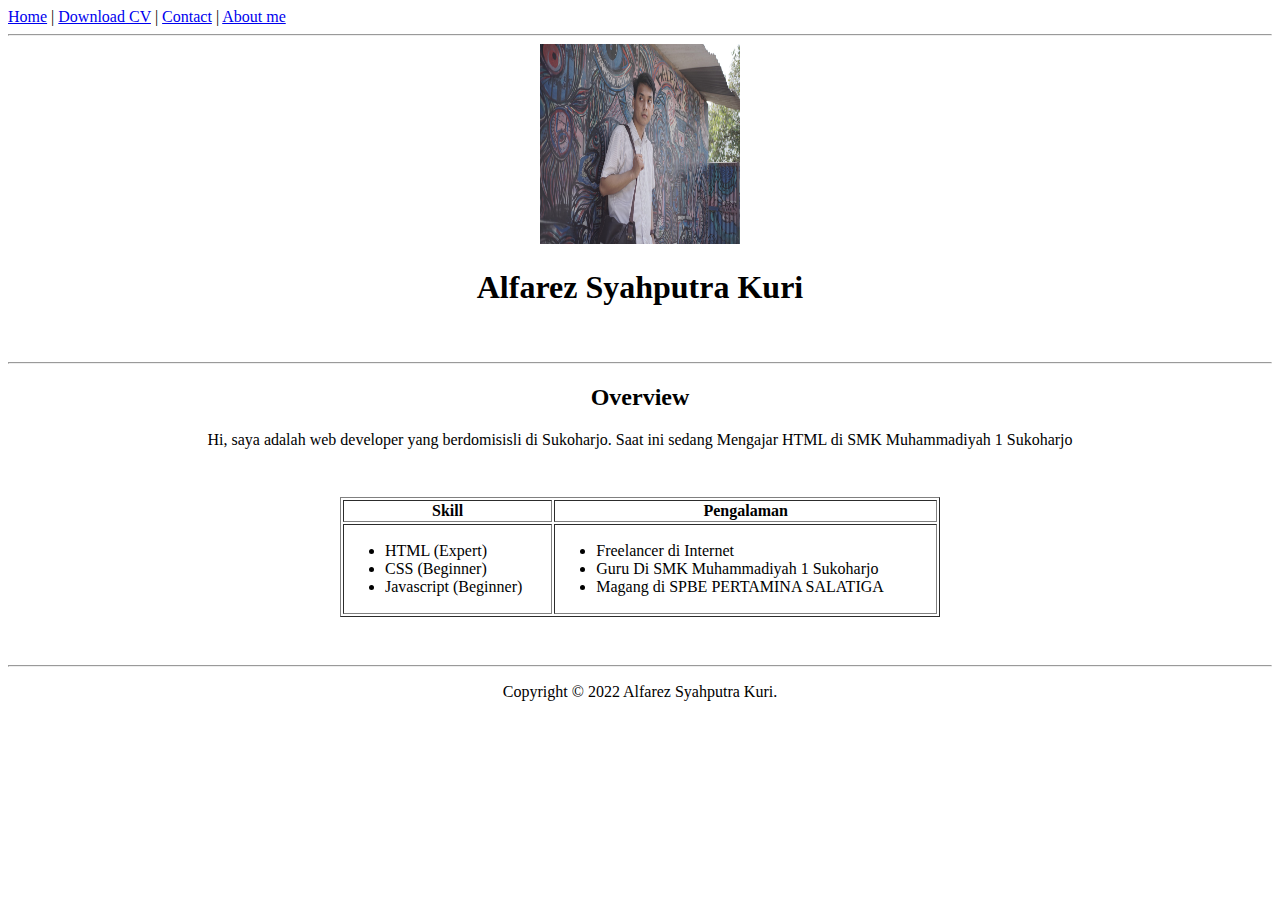
<file: project-html-Alfarez XI RPL/index.html>
<!DOCTYPE html>
<html lang="en">

<head>
    <meta charset="UTF-8">
    <meta name="viewport" content="width=device-width, initial-scale=1.0">
    <!--Judul-->
    <title>Alfarez Syahputra Kuri Personal Website</title>

</head>

<body>
      <!--Navigasi Menu-->
    <nav>
        <a href="index.html">Home</a> |
        <a href="asset/CV.pdf">Download CV</a> |
        <a href="page/contact/contact.html">Contact</a> |
        <a href="page/aboutme/about.html">About me</a>
    </nav>

    <hr />

    <!--Berisi Foto dan Nama disimpan di lokal-->
    <header style="text-align: center;">
        <img src="asset/image/foto-profile.jpg" width="200" height="200" />
        <h1>Alfarez Syahputra Kuri</h1>
        <div id="p" class="p"> <p style="color: white ;">(Web Developer)</p> </div>
        
    </header>

    <hr />

    <article style="text-align: center;">
        <h2>Overview</h2>
        <p style="background-color: white ;">
            Hi, saya adalah web developer yang berdomisisli di Sukoharjo.
            Saat ini sedang Mengajar HTML di SMK Muhammadiyah 1 Sukoharjo
        </p>
    </article>

    <!---->
    <div style="max-width: 600px; margin: 3em auto">
        <table border="1" width="100%">
            <thead>
                <tr>
                    <th>Skill</th>
                    <th>Pengalaman</th>   
                </tr>
            </thead>
            <tbody>
                <tr>
                    <td>
                        <ul>
                            <li>HTML (Expert)</li>
                            <li>CSS (Beginner)</li>
                            <li>Javascript (Beginner)</li>
                        </ul>
                    </td>
                    <td>
                        <ul>
                            <li>Freelancer di Internet</li>
                            <li>Guru Di SMK Muhammadiyah 1 Sukoharjo</li>
                            <li>Magang di SPBE PERTAMINA SALATIGA</li>
                        </ul>
                    </td>
                </tr>
            </tbody>
        </table>
    </div>

    <hr>
    <footer style="text-align: center;">
        <p>Copyright &copy; 2022 Alfarez Syahputra Kuri.</p>
    </footer>
</body>
</html>
</file>
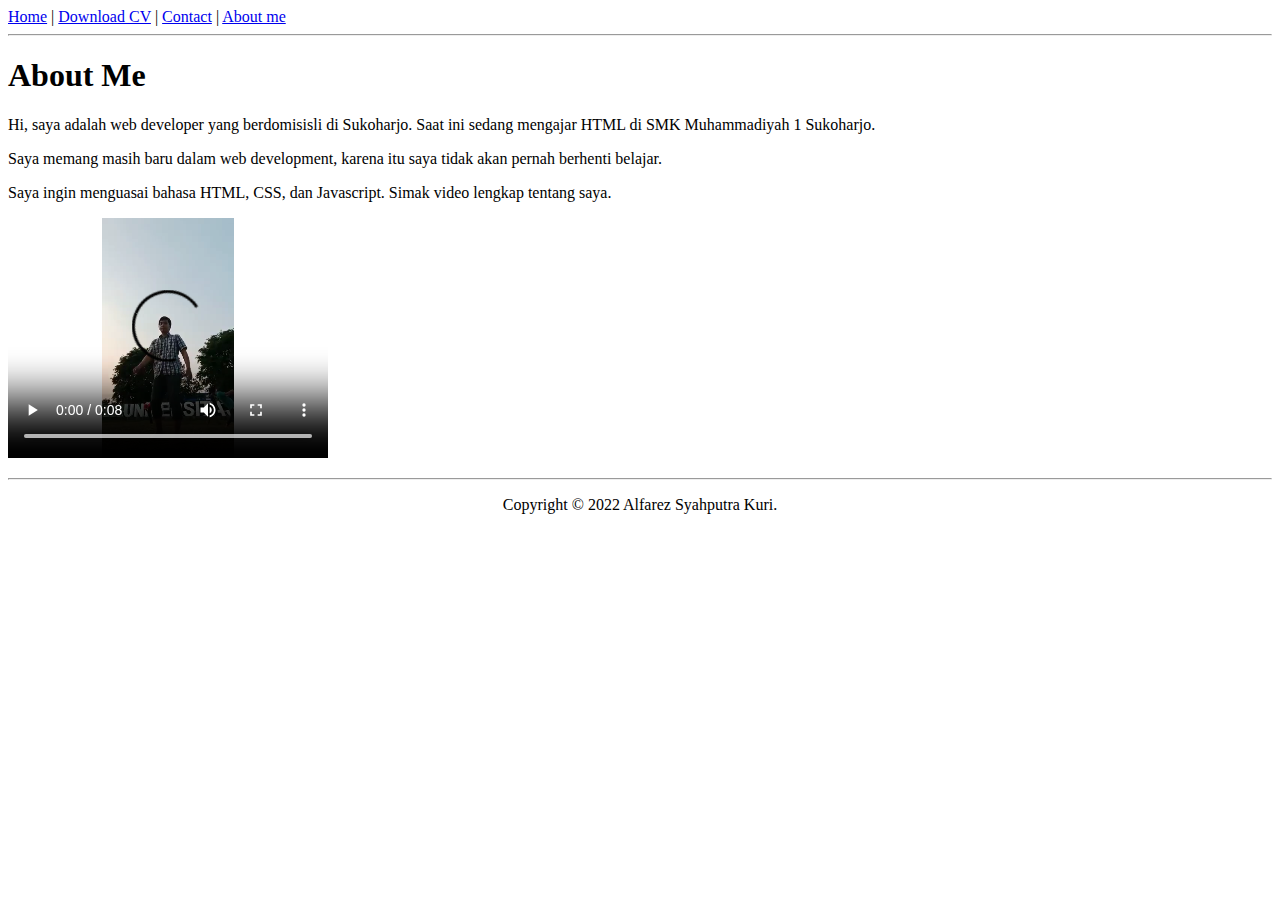
<file: project-html-Alfarez XI RPL/page/aboutme/about.html>
<!DOCTYPE html>
<html lang="en">

<head>
    <meta charset="UTF-8">
    <meta name="viewport" content="width=device-width, initial-scale=1.0">
    <!--Judul-->
    <title>Alfarez Syahputra Kuri Personal Website</title>
</head>

<body>
    <!--Navigasi Menu-->
    <nav>
        <a href="../../index.html">Home</a> |
        <a href="../../asset/CV.pdf">Download CV</a> |
        <a href="page/contact/contact.html">Contact</a> |
        <a href="about.html">About me</a>
    </nav>

    <hr />

    <!--Artikel Perkenalan Diri-->
    <article>
        <h1>About Me</h1>
        <p>
            Hi, saya adalah web developer yang berdomisisli di Sukoharjo.
            Saat ini sedang mengajar HTML di SMK Muhammadiyah 1 Sukoharjo.
        </p>
        <p>
            Saya memang masih baru dalam web development, karena itu
            saya tidak akan pernah berhenti belajar.
        </p>
        <p>
            Saya ingin menguasai bahasa HTML, CSS, dan Javascript.
            Simak video lengkap tentang saya.
        </p>
        <!--Berisi Video perkenalan Singkat / bebas  , disimpan di local-->
        <p>
            <video controls width="320" height="240">
                <source src="../../asset/video/video-about.mp4" type="video/mp4"/>
            </video>
        </p>
    </article>

    <hr>
    <footer style="text-align: center;">
        <p>Copyright &copy; 2022 Alfarez Syahputra Kuri.</p>
    </footer>
</body>
</html>
</file>
